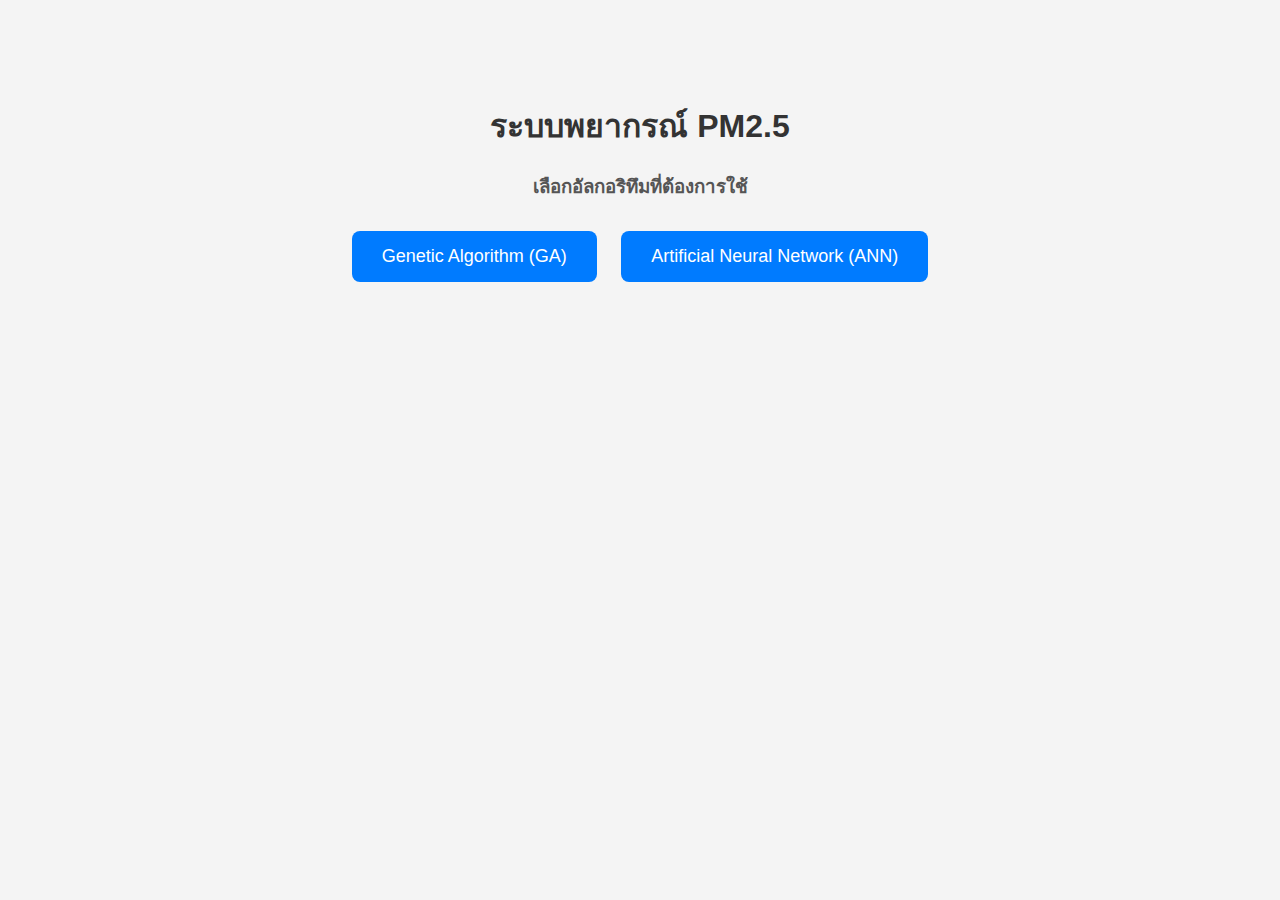
<file: index.html>
<!DOCTYPE html>
<html lang="th">
<head>
    <meta charset="UTF-8">
    <meta name="viewport" content="width=device-width, initial-scale=1.0">
    <title>เลือกโหมดการคำนวณ</title>
    <link rel="stylesheet" href="assets/style.css">
</head>
<body>
    <div class="container">
        <h1>ระบบพยากรณ์ PM2.5</h1>
        <h3>เลือกอัลกอริทึมที่ต้องการใช้</h3>
        <div class="button-container">
            <a href="ga/index.php" class="btn">Genetic Algorithm (GA)</a>
            <a href="ann/index.html" class="btn">Artificial Neural Network (ANN)</a>
        </div>
    </div>
</body>
</html>
</file>
<file: assets/style.css>
body {
    font-family: Arial, sans-serif;
    text-align: center;
    background-color: #f4f4f4;
    margin: 0;
    padding: 0;
}

.container {
    margin-top: 100px;
}

h1 {
    color: #333;
}

h3 {
    color: #555;
}

.button-container {
    margin-top: 20px;
}

.btn {
    display: inline-block;
    padding: 15px 30px;
    margin: 10px;
    text-decoration: none;
    font-size: 18px;
    border-radius: 8px;
    color: white;
    background-color: #007bff;
    transition: 0.3s;
}

.btn:hover {
    background-color: #0056b3;
}
</file>
